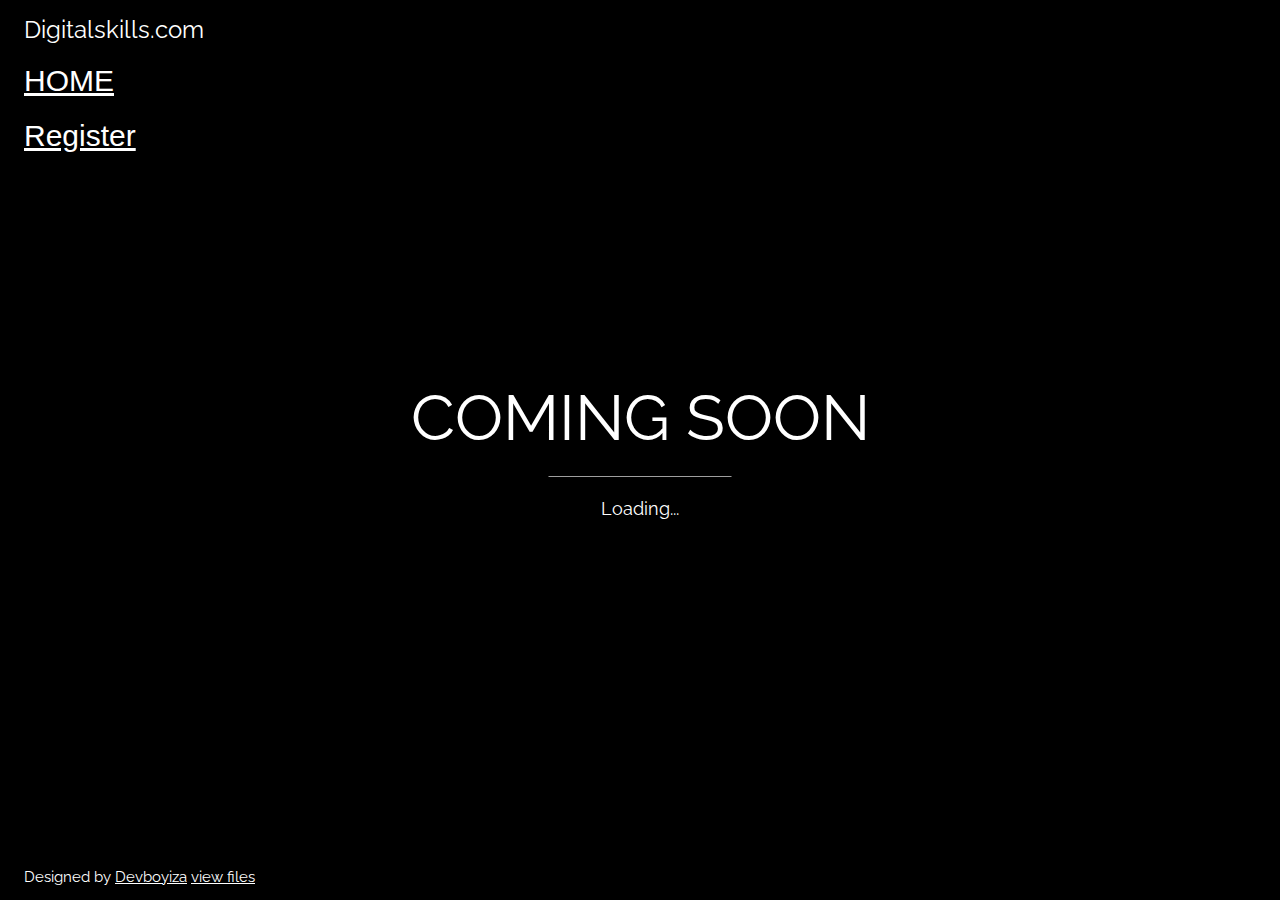
<file: index.html>
<!DOCTYPE html>
<html>
<title>Digitalskills.com</title>
<meta charset="UTF-8">
<meta name="viewport" content="width=device-width, initial-scale=1">
<link rel="stylesheet" href="https://www.w3schools.com/w3css/4/w3.css">
<link rel="stylesheet" href="https://fonts.googleapis.com/css?family=Raleway">
<style>
body,h1 {font-family: "Raleway", sans-serif}
body, html {height: 100%}
.bgimg {
  background-color: rgb(0, 0, 0);
  min-height: 100%;
  background-position: center;
  background-size: cover;
}
</style>
<body>
<div class="bgimg w3-display-container w3-animate-opacity w3-text-white">
  <div class="w3-display-topleft w3-padding-large w3-xlarge">
  Digitalskills.com
  <a href="index.html"> <h2>HOME</h2></a>
<a href="register.html"> <h2>Register</h2></a>
  </div>
  <div class="w3-display-middle">
    <h1 class="w3-jumbo w3-animate-top">COMING SOON</h1>
    <hr class="w3-border-grey" style="margin:auto;width:40%">
    <p class="w3-large w3-center">Loading...</p>
  </div>
  <div class="w3-display-bottomleft w3-padding-large">
    Designed by <a href="about.me/omeizaoz">Devboyiza</a>
     <a href="https://github.com/devboyiza/digitalskills">view files</a>
  </div>
</div>

</body>
</html>
</file>
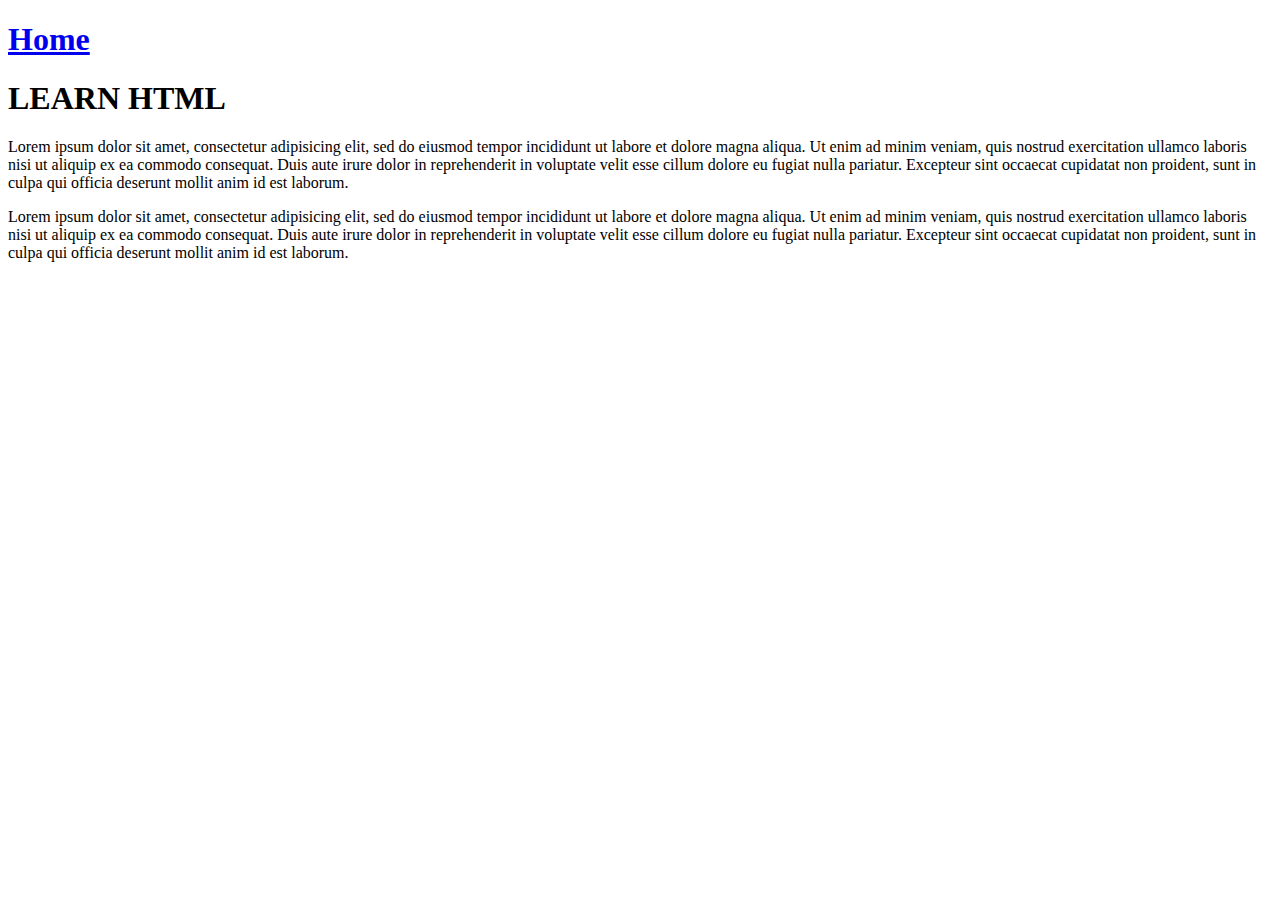
<file: html.html>
<!DOCTYPE html>
<html>
<head>
	<title> <h1>leaarn html</title>
</head>
<body>
	<a href="index.html"><h1>Home</h1></h1></a>
	<h1>LEARN HTML</h1>
	Lorem ipsum dolor sit amet, consectetur adipisicing elit, sed do eiusmod
	tempor incididunt ut labore et dolore magna aliqua. Ut enim ad minim veniam,
	quis nostrud exercitation ullamco laboris nisi ut aliquip ex ea commodo
	consequat. Duis aute irure dolor in reprehenderit in voluptate velit esse
	cillum dolore eu fugiat nulla pariatur. Excepteur sint occaecat cupidatat non
	proident, sunt in culpa qui officia deserunt mollit anim id est laborum.
	<p> Lorem ipsum dolor sit amet, consectetur adipisicing elit, sed do eiusmod
	tempor incididunt ut labore et dolore magna aliqua. Ut enim ad minim veniam,
	quis nostrud exercitation ullamco laboris nisi ut aliquip ex ea commodo
	consequat. Duis aute irure dolor in reprehenderit in voluptate velit esse
	cillum dolore eu fugiat nulla pariatur. Excepteur sint occaecat cupidatat non
	proident, sunt in culpa qui officia deserunt mollit anim id est laborum.</p>
</body>
</html>
</file>
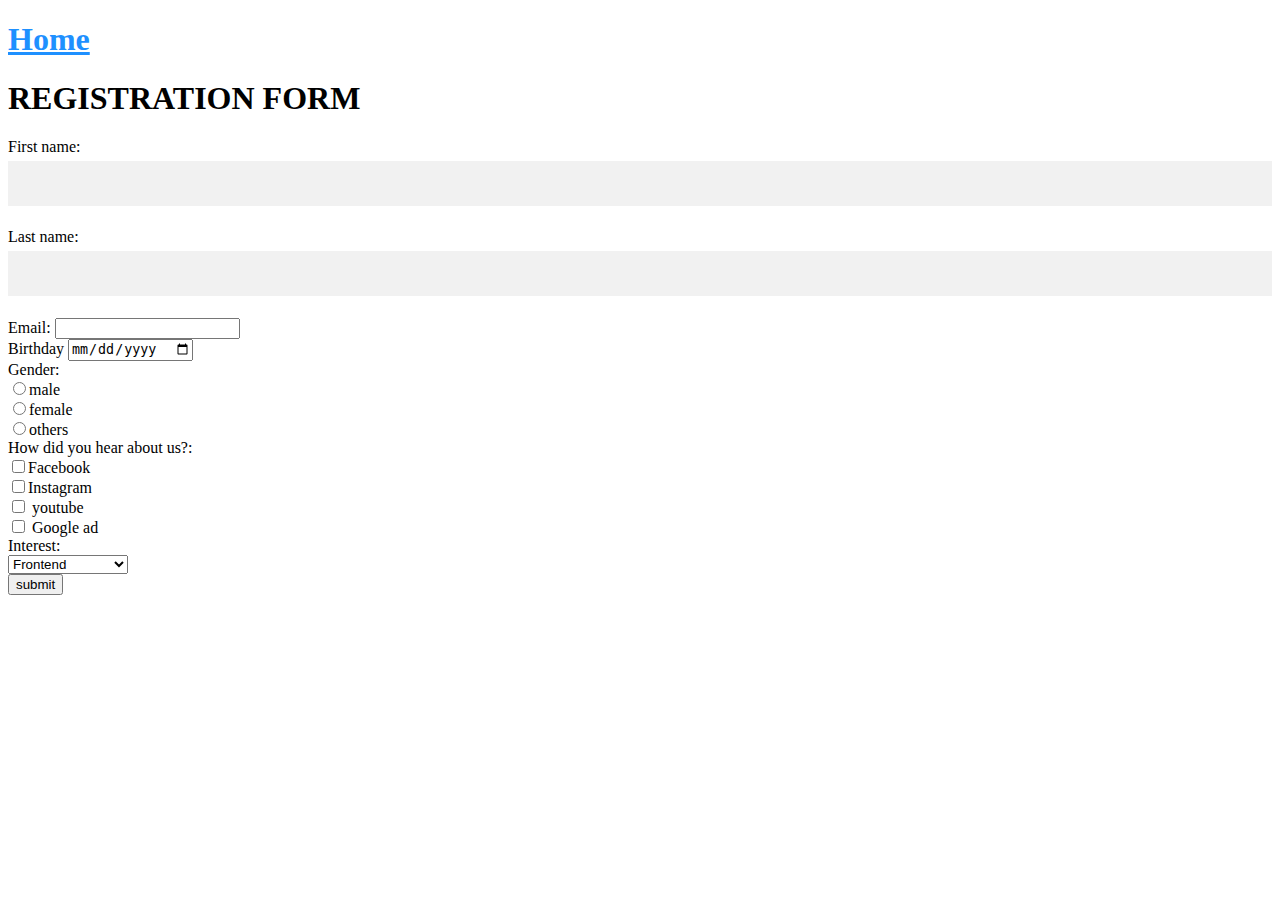
<file: register.html>
<!DOCTYPE html>
<html>
<head>
	<title></title>
	<link rel="stylesheet" type="text/css" href="style1.css">
</head>
<body>
	<a href="index.html"><h1>Home</h1></a>
<h1>REGISTRATION FORM</h1>
<form method="GET">
	First name: <input type="text" name="Firstname" required><br>
	Last name: <input type="text" name="Lastname" required><br>
	Email:     <input type="Email" name="Email" required="><br>
	Password: <input type="password" minlength="6" name="Password"><br>
	Birthday			
	<input type="date" name="Birthday"><br>
	Gender: <br>
	<input type="radio" name="gender">male<br>
	<input type="radio" name="gender">female<br>
	<input type="radio" name="gender">others<br>
	How did you hear about us?: <br>
	<input type="checkbox" name="Facebook">Facebook<br>
	<input type="checkbox" name="Instagram">Instagram<br>
	<input type="checkbox" name="youtube"> youtube<br>
	<input type="checkbox" name="Google ad"> Google ad<br>
	Interest: <br>
	<select>
		<option value="Frontend" name="frontend" >Frontend</option>
		<option value="backend" name="backenend">backenend</option>
		<option value="Digital marketing" name="digital marketing">digital marketing</option>
		<option value="copywriting" name="copywriting">copywriting</option>
	</select> <br>
	<input type="submit" value="submit">
</form>
</body>
</html>

<!-- Firstname=Omeiza -->
<!-- &Lastname=iza -->
<!-- &Email=izadigitals%40gmail.com -->
<!-- &Birthday=2020-08-10 -->
<!-- &gender=on -->
<!-- &Instagram=on -->
</file>
<file: style1.css>
/*selector { Property: value;}*/
<!DOCTYPE html>
<html>
<head>
<meta name="viewport" content="width=device-width, initial-scale=1">
<style>
body {
  font-family: Arial, Helvetica, sans-serif;
  background-color: black;
}

* {
  box-sizing: border-box;
}

/* Add padding to containers */
.container {
  padding: 16px;
  background-color: white;
}

/* Full-width input fields */
input[type=text], input[type=password] {
  width: 100%;
  padding: 15px;
  margin: 5px 0 22px 0;
  display: inline-block;
  border: none;
  background: #f1f1f1;
}

input[type=text]:focus, input[type=password]:focus {
  background-color: #ddd;
  outline: none;
}

/* Overwrite default styles of hr */
hr {
  border: 1px solid #f1f1f1;
  margin-bottom: 25px;
}

/* Set a style for the submit button */
.registerbtn {
  background-color: #4CAF50;
  color: white;
  padding: 16px 20px;
  margin: 8px 0;
  border: none;
  cursor: pointer;
  width: 100%;
  opacity: 0.9;
}

.registerbtn:hover {
  opacity: 1;
}

/* Add a blue text color to links */
a {
  color: dodgerblue;
}

/* Set a grey background color and center the text of the "sign in" section */
.register {
  background-color: 85, 87, 85;
  text-align: center;
}
</style>
</head>
<body>

<form action="/action_page.php">
  <div class="container">
    <h1>Register</h1>
    <p>Please fill in this form to create an account.</p>
    <hr>

    <label for="email"><b>Email</b></label>
    <input type="text" placeholder="Enter Email" name="email" id="email" required>

    <label for="psw"><b>Password</b></label>
    <input type="password" placeholder="Enter Password" name="psw" id="psw" required>

    <label for="psw-repeat"><b>Repeat Password</b></label>
    <input type="password" placeholder="Repeat Password" name="psw-repeat" id="psw-repeat" required>
    <hr>
    <p>By creating an account you agree to our <a href="#">Terms & Privacy</a>.</p>

    <button type="submit" class="registerbtn">Register</button>
  </div>
</form>

</body>
</html>
</file>
